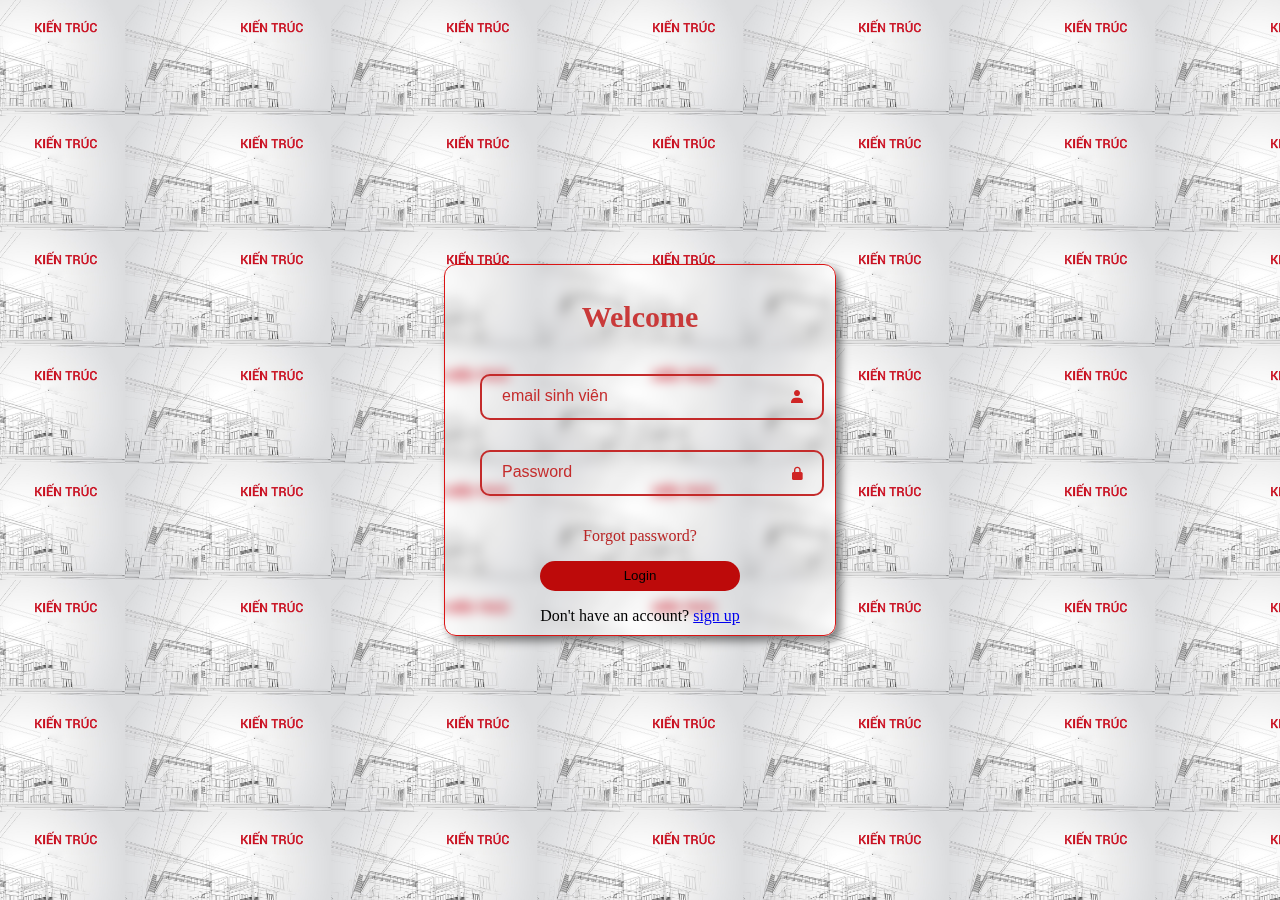
<file: index.html>
<!DOCTYPE html>
<html lang="en">

<head>
    <meta charset="UTF-8">
    <meta name="viewport" content="width=device-width, initial-scale=1.0">
    <link rel="stylesheet" href="log.css">
    <link href="https://unpkg.com/boxicons@2.1.4/css/boxicons.min.css" rel="stylesheet">
    <title>Login</title>
</head>

<body>
    <div class="wrapper">
        <h2>Welcome</h2>
        <form action="chính.html" method="POST" onsubmit="handleLogin(event)">
            <div class="input-field">
                <input type="email" id="email" placeholder="email sinh viên" required>
                <i class="bx bxs-user"></i>
            </div>
            <div class="input-field">
                <input type="password" id="password" placeholder="Password" required>
                <i class="bx bxs-lock-alt"></i>
            </div>
            <a href="#" class="forgot">
                <p>Forgot password?</p>
            </a>
            <button type="submit" class="login">Login</button>
            <a href="chính.html"></a>
            <p>Don't have an account? <a href="#" class="sing up">sign up</a></p>
        </form>
    </div>

    <script>
        function handleLogin(event) {
            event.preventDefault(); 
            window.location.href = "chính.html"; 
        }
    </script>

</body>

</html>
</file>
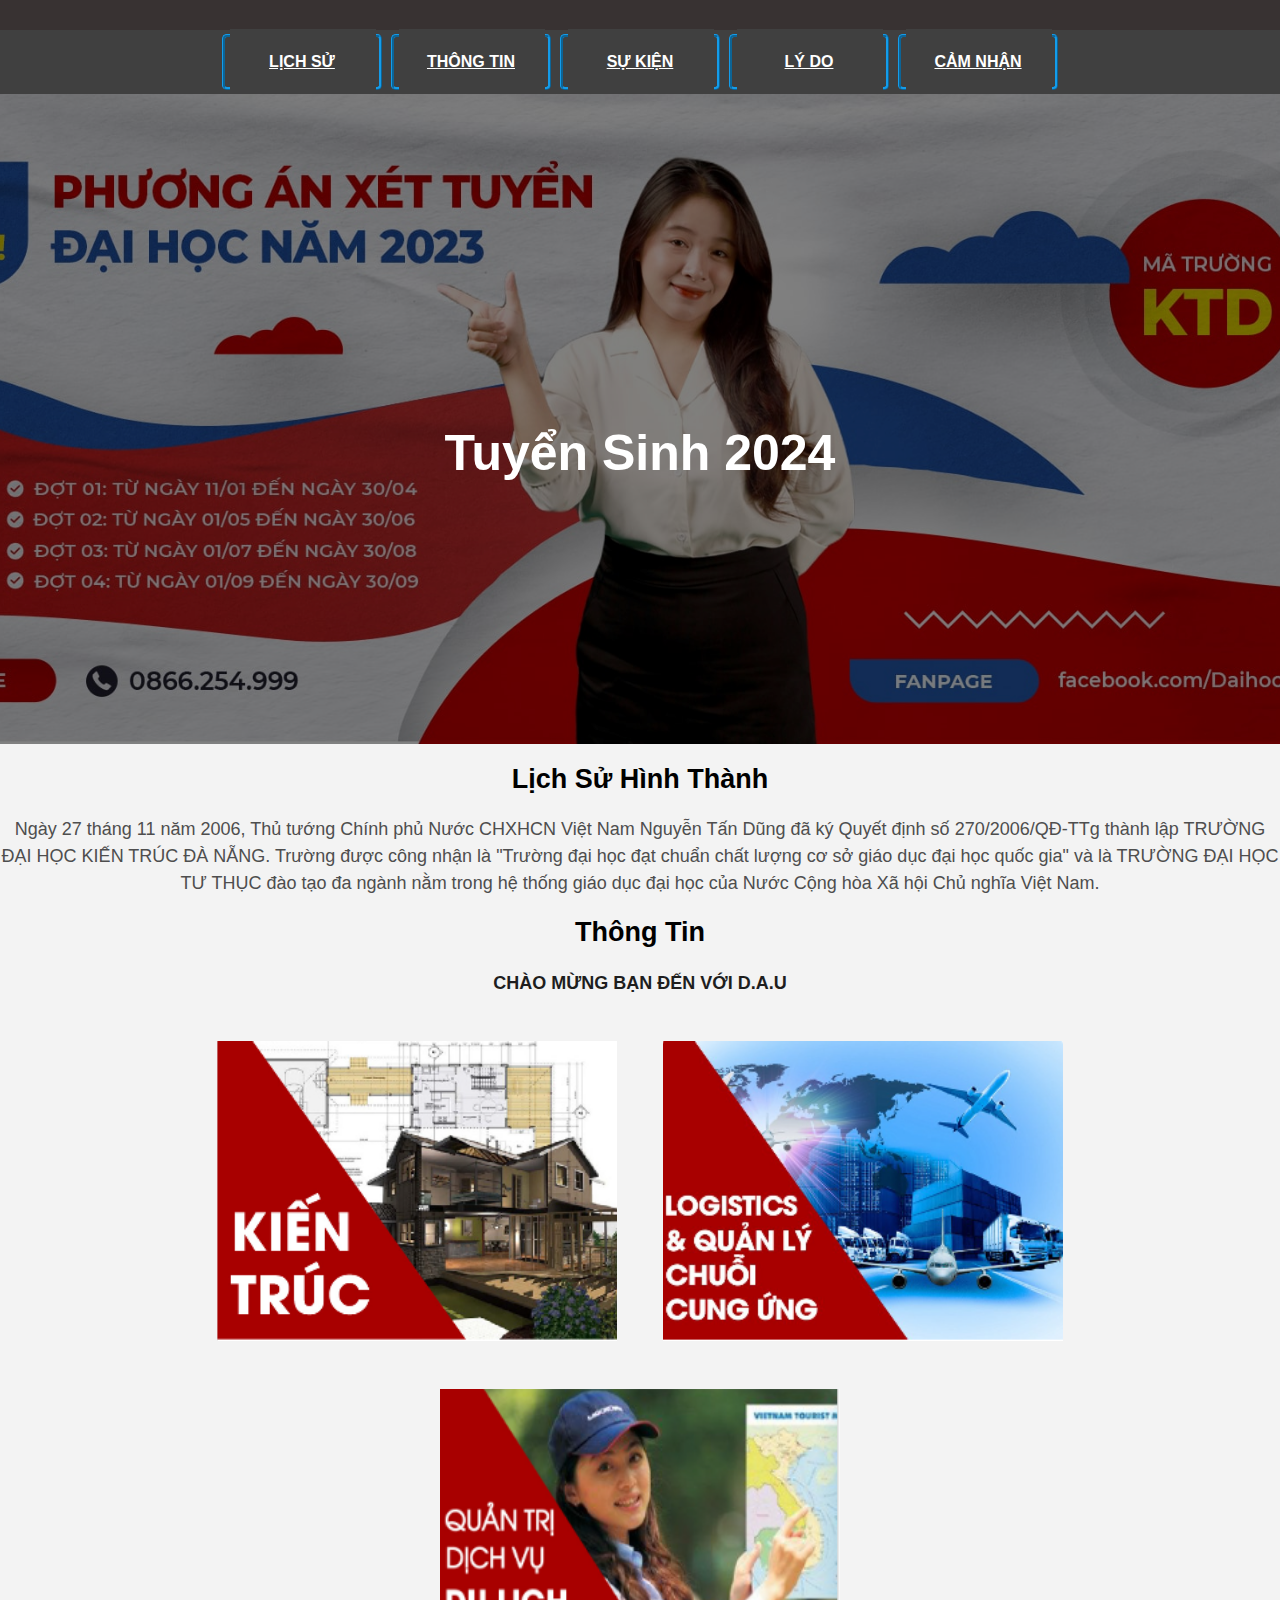
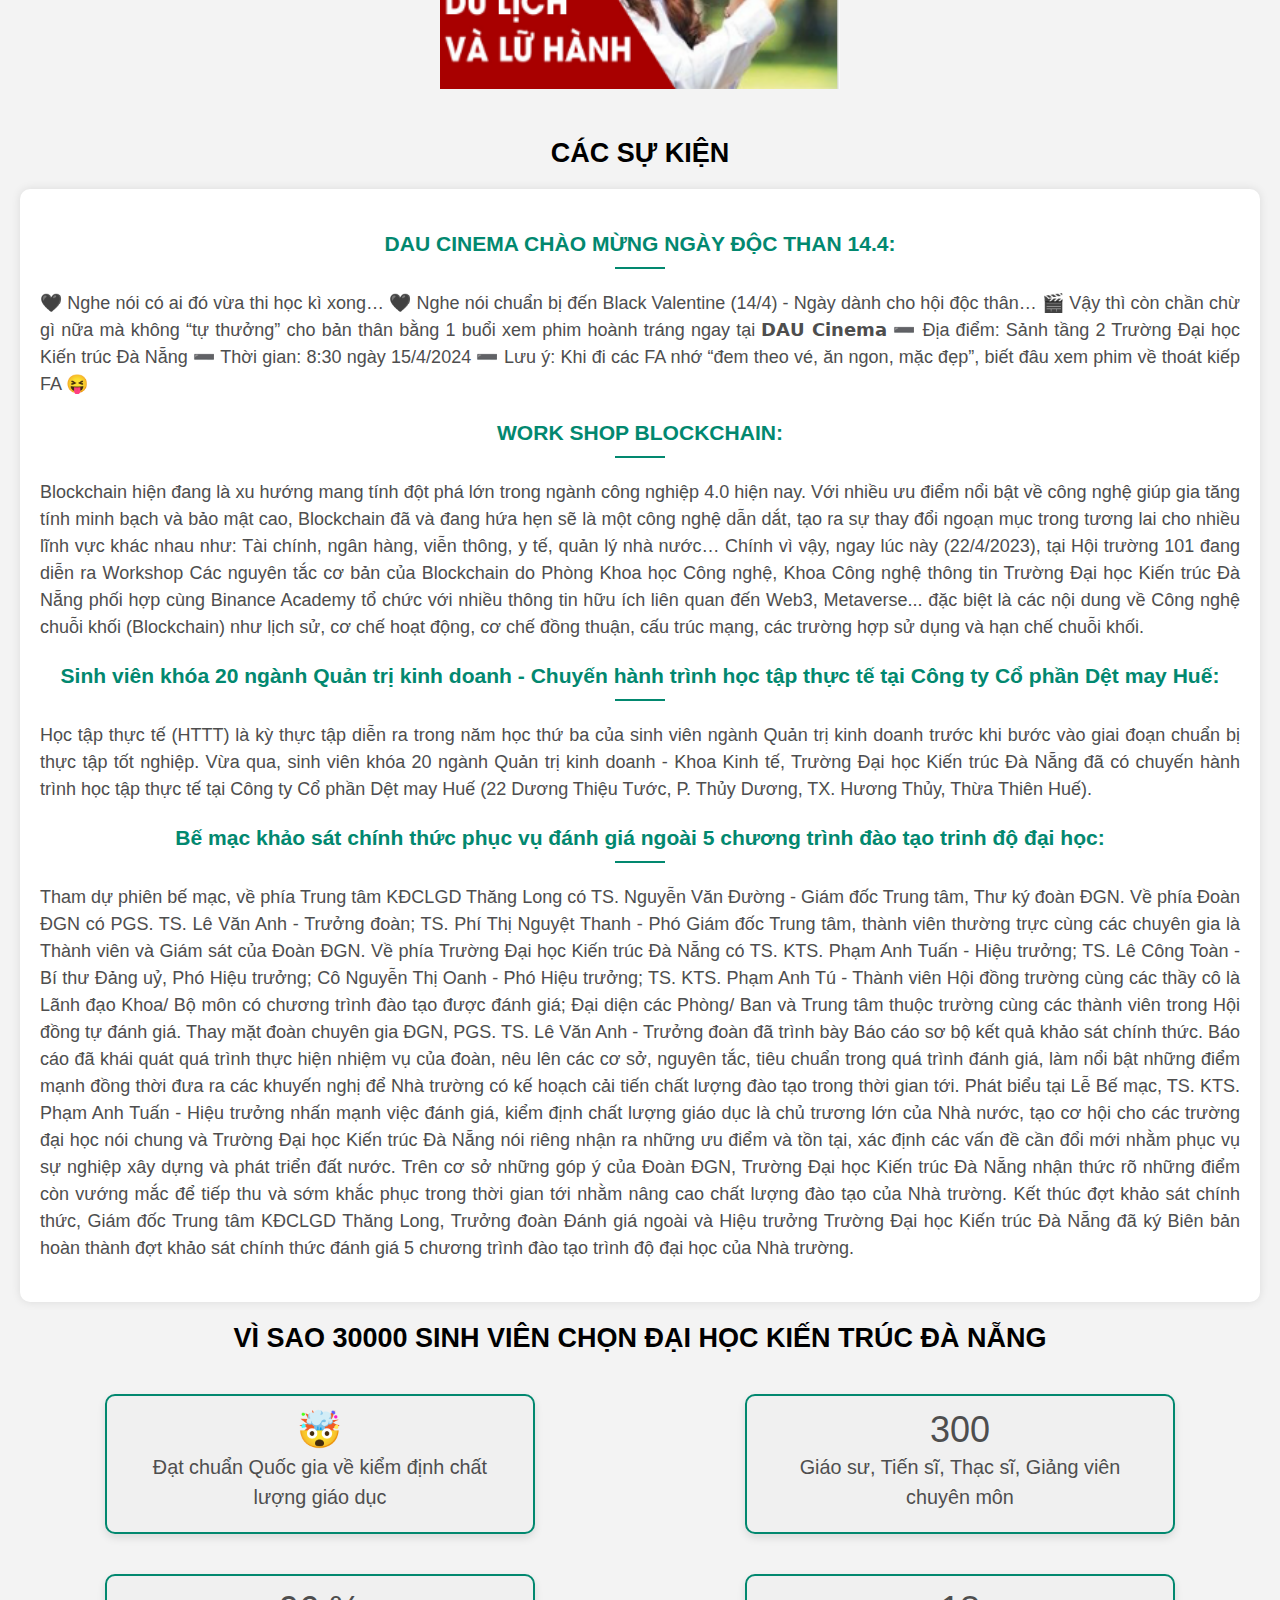
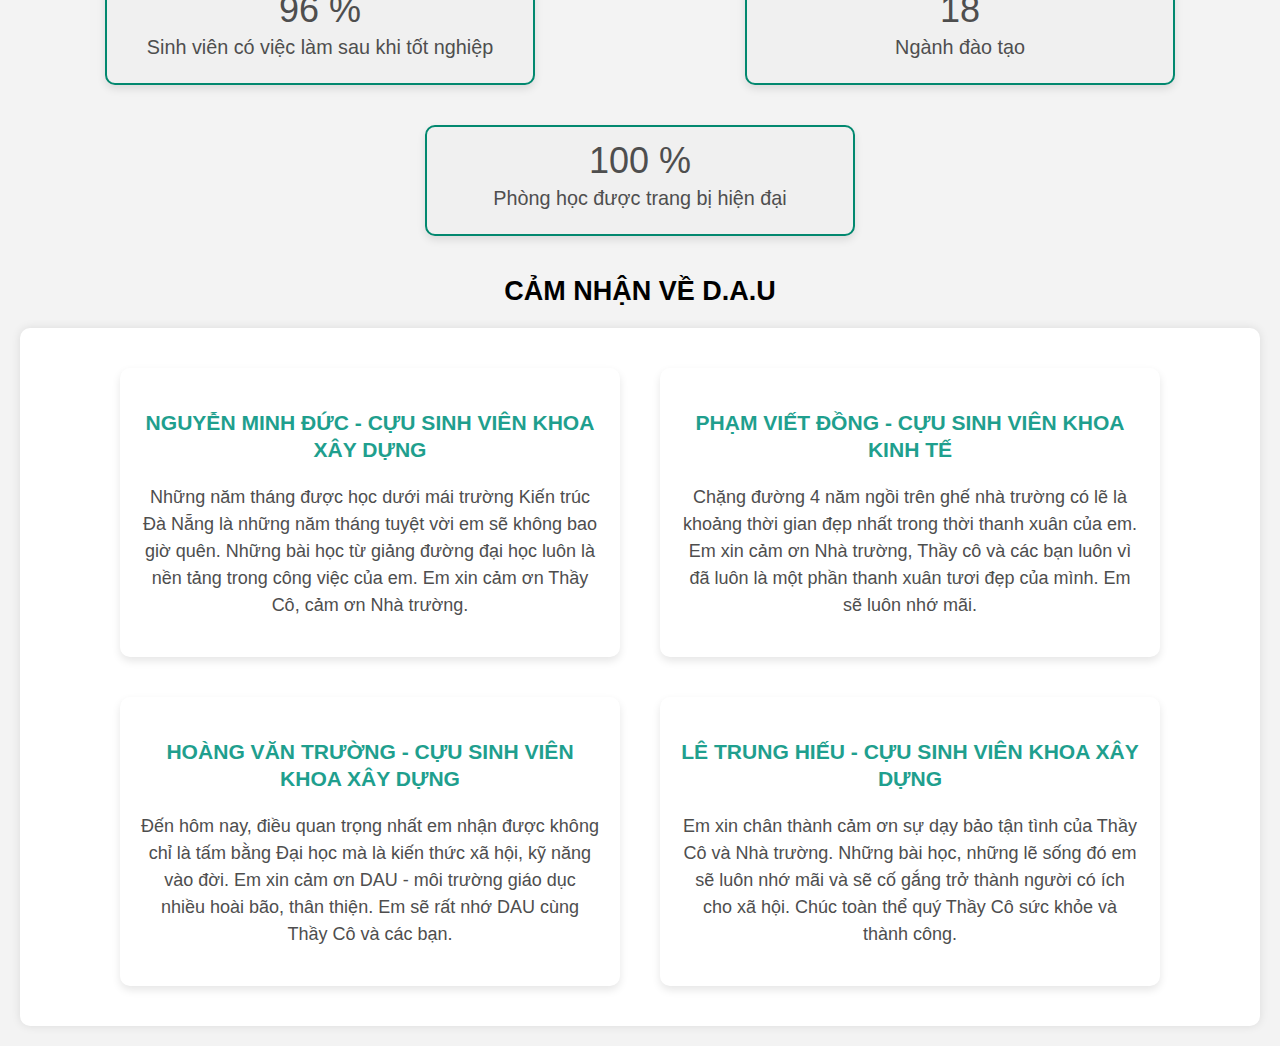
<file: chính.html>
<!DOCTYPE html>
<html>

<head>
    <meta charset="utf-8">
    <title>Xây Dựng Website Trường Đại Học Nhóm 9</title>
    <meta content="width=device-width, initial-scale=1.0" name="viewport">
    <link rel="stylesheet" href="chính.css">
</head>

<body>


    <header align="center">
        <a href="#" class="btn"></a>
    </header>
    <nav class="fixed-navbar">
        <button class="button"><a href="#home" style="color: #fff">LỊCH SỬ</a></button>
        <button class="button button2"><a href="#cause" style="color: #fff"> THÔNG TIN</a></button>
        <button class="button button3"><a href="#fasi" style="color: #fff"> SỰ KIỆN</a></button>
        <button class="button button4"><a href="#sintomi" style="color: #fff"> LÝ DO</a></button>
        <button class="button button5"><a href="#trattamento" style="color: #fff"> CẢM NHẬN</a></button>
    </nav>



    <body>
        <div class="background-image">
            <h1>Tuyển Sinh 2024</h1>
        </div>
    </body>



    <section id="home">
        <h2 style="color: #000;">Lịch Sử Hình Thành</h2>
        <p>
            Ngày 27 tháng 11 năm 2006, Thủ tướng Chính phủ Nước CHXHCN Việt Nam Nguyễn Tấn Dũng đã ký Quyết định số 270/2006/QĐ-TTg
            thành lập TRƯỜNG ĐẠI HỌC KIẾN TRÚC ĐÀ NẴNG. Trường được công nhận là "Trường đại học đạt chuẩn chất lượng cơ sở giáo dục
            đại học quốc gia" và là TRƯỜNG ĐẠI HỌC TƯ THỤC đào tạo đa ngành nằm trong hệ thống giáo dục đại học của Nước Cộng hòa Xã
            hội Chủ nghĩa Việt Nam.
        </p>
    </section>

 
    <section id="cause">
        <h2 style="color: #000;">Thông Tin</h2>
        <h4>CHÀO MỪNG BẠN ĐẾN VỚI D.A.U</h4>
    </section>


    <div class="flip-card">
        <div class="flip-card-inner">
            <div class="flip-card-front">
                <img src="kt.png" class="card-image" alt="Fattori biologici">
            </div>
            <div class="flip-card-back">
                <h2>MÃ NGÀNH: 7580101</h2>
                <p>- Kiến trúc là ngành học đặc thù giữa hai lĩnh vực nghệ thuật và kỹ thuật liên quan đến việc tổ chức sắp xếp các không
                gian sử dụng của con người phục vụ cho những nhu cầu cụ thể.</p>
            </div>
        </div>
    </div>


    <div class="flip-card">
        <div class="flip-card-inner">
            <div class="flip-card-front">
                <img src="lg.png" class="card-image" alt="Fattori Psicologici">
            </div>
            <div class="flip-card-back">
                <h2>MÃ NGÀNH: 7510605</h2>
                <p>- Nguyên lý Logistics và Quản lý chuỗi cung ứng                
                - Hệ thống thông tin trong chuỗi cung ứng              
                - Quản lý phân phối                
                - Quản lý bán lẻ               
                - Quản lý tồn kho                
                - Hệ thống vận tải và hậu cần quốc tế               
                - Quản lý rủi ro và an toàn trong chuỗi cung ứng.</p>
            </div>
        </div>
    </div>


    <div class="flip-card">
        <div class="flip-card-inner">
            <div class="flip-card-front">
                <img src="ks.png" class="card-image" alt="Fattori Ambientali">
            </div>
            <div class="flip-card-back">
                <h2>MÃ NGÀNH: 7810201</h2>
                <p>            
                - Quản lý hoặc chuyên viên các bộ phận tiền sảnh – lễ tân, phòng, ẩm thực, bếp, hội nghị yến tiệc, nhân sự, tài chính –
                kế toán, kinh doanh – tiếp thị, hành chính, nhân lực, tài chính, marketing,… tại các resort, khách sạn, khu du lịch nghỉ
                dưỡng, vui chơi giải trí               
                - Cán bộ điều hành, tiếp thị, nhân sự, tài chính tại các cơ quan nghiên cứu, kinh doanh du lịch trong và ngoài nước.</p>
            </div>
        </div>
    </div>


    <section id="fasi">
        <h2 style="color: #000;">CÁC SỰ KIỆN</h2>
    </section>
    <div class="container">
        <div class="phases">
            <div class="phase">
                <h3 class="subtitle">DAU CINEMA CHÀO MỪNG NGÀY ĐỘC THAN 14.4:</h3>
                <p>🖤 Nghe nói có ai đó vừa thi học kì xong…
                
                🖤 Nghe nói chuẩn bị đến Black Valentine (14/4) - Ngày dành cho hội độc thân…
                
                🎬 Vậy thì còn chần chừ gì nữa mà không “tự thưởng” cho bản thân bằng 1 buổi xem phim hoành tráng ngay tại 𝗗𝗔𝗨
                𝗖𝗶𝗻𝗲𝗺𝗮
                
                ➖ Địa điểm: Sảnh tầng 2 Trường Đại học Kiến trúc Đà Nẵng
                
                ➖ Thời gian: 8:30 ngày 15/4/2024
                
                ➖ Lưu ý: Khi đi các FA nhớ “đem theo vé, ăn ngon, mặc đẹp”, biết đâu xem phim về thoát kiếp FA 😝</p>
            </div>
            <div class="phase">
                <h3 class="subtitle">WORK SHOP BLOCKCHAIN:</h3>
                <p>Blockchain hiện đang là xu hướng mang tính đột phá lớn trong ngành công nghiệp 4.0 hiện nay. Với nhiều ưu điểm nổi bật
                về công nghệ giúp gia tăng tính minh bạch và bảo mật cao, Blockchain đã và đang hứa hẹn sẽ là một công nghệ dẫn dắt, tạo
                ra sự thay đổi ngoạn mục trong tương lai cho nhiều lĩnh vực khác nhau như: Tài chính, ngân hàng, viễn thông, y tế, quản
                lý nhà nước…
                
                Chính vì vậy, ngay lúc này (22/4/2023), tại Hội trường 101 đang diễn ra Workshop Các nguyên tắc cơ bản của Blockchain do
                Phòng Khoa học Công nghệ, Khoa Công nghệ thông tin Trường Đại học Kiến trúc Đà Nẵng phối hợp cùng Binance Academy tổ
                chức với nhiều thông tin hữu ích liên quan đến Web3, Metaverse... đặc biệt là các nội dung về Công nghệ chuỗi khối
                (Blockchain) như lịch sử, cơ chế hoạt động, cơ chế đồng thuận, cấu trúc mạng, các trường hợp sử dụng và hạn chế chuỗi
                khối.</p>
            </div>
            <div class="phase">
                <h3 class="subtitle">Sinh viên khóa 20 ngành Quản trị kinh doanh - Chuyến hành trình học tập thực tế tại Công ty Cổ phần Dệt may Huế:</h3>
                <p>Học tập thực tế (HTTT) là kỳ thực tập diễn ra trong năm học thứ ba của sinh viên ngành Quản trị kinh doanh trước khi
                bước vào giai đoạn chuẩn bị thực tập tốt nghiệp.
                
                Vừa qua, sinh viên khóa 20 ngành Quản trị kinh doanh - Khoa Kinh tế, Trường Đại học Kiến trúc Đà Nẵng đã có chuyến hành
                trình học tập thực tế tại Công ty Cổ phần Dệt may Huế (22 Dương Thiệu Tước, P. Thủy Dương, TX. Hương Thủy, Thừa Thiên
                Huế).
</p>
            </div>
            <div class="phase">
                <h3 class="subtitle">Bế mạc khảo sát chính thức phục vụ đánh giá ngoài 5 chương trình đào tạo trinh độ đại học:</h3>
                <p>Tham dự phiên bế mạc, về phía Trung tâm KĐCLGD Thăng Long có TS. Nguyễn Văn Đường - Giám đốc Trung tâm, Thư ký đoàn ĐGN.
                Về phía Đoàn ĐGN có PGS. TS. Lê Văn Anh - Trưởng đoàn; TS. Phí Thị Nguyệt Thanh - Phó Giám đốc Trung tâm, thành viên
                thường trực cùng các chuyên gia là Thành viên và Giám sát của Đoàn ĐGN. Về phía Trường Đại học Kiến trúc Đà Nẵng có TS.
                KTS. Phạm Anh Tuấn - Hiệu trưởng; TS. Lê Công Toàn - Bí thư Đảng uỷ, Phó Hiệu trưởng; Cô Nguyễn Thị Oanh - Phó Hiệu
                trưởng; TS. KTS. Phạm Anh Tú - Thành viên Hội đồng trường cùng các thầy cô là Lãnh đạo Khoa/ Bộ môn có chương trình đào
                tạo được đánh giá; Đại diện các Phòng/ Ban và Trung tâm thuộc trường cùng các thành viên trong Hội đồng tự đánh giá.
                
                Thay mặt đoàn chuyên gia ĐGN, PGS. TS. Lê Văn Anh - Trưởng đoàn đã trình bày Báo cáo sơ bộ kết quả khảo sát chính thức.
                Báo cáo đã khái quát quá trình thực hiện nhiệm vụ của đoàn, nêu lên các cơ sở, nguyên tắc, tiêu chuẩn trong quá trình
                đánh giá, làm nổi bật những điểm mạnh đồng thời đưa ra các khuyến nghị để Nhà trường có kế hoạch cải tiến chất lượng đào
                tạo trong thời gian tới.
                
                Phát biểu tại Lễ Bế mạc, TS. KTS. Phạm Anh Tuấn - Hiệu trưởng nhấn mạnh việc đánh giá, kiểm định chất lượng giáo dục là
                chủ trương lớn của Nhà nước, tạo cơ hội cho các trường đại học nói chung và Trường Đại học Kiến trúc Đà Nẵng nói riêng
                nhận ra những ưu điểm và tồn tại, xác định các vấn đề cần đổi mới nhằm phục vụ sự nghiệp xây dựng và phát triển đất
                nước. Trên cơ sở những góp ý của Đoàn ĐGN, Trường Đại học Kiến trúc Đà Nẵng nhận thức rõ những điểm còn vướng mắc để
                tiếp thu và sớm khắc phục trong thời gian tới nhằm nâng cao chất lượng đào tạo của Nhà trường.
                
                Kết thúc đợt khảo sát chính thức, Giám đốc Trung tâm KĐCLGD Thăng Long, Trưởng đoàn Đánh giá ngoài và Hiệu trưởng Trường
                Đại học Kiến trúc Đà Nẵng đã ký Biên bản hoàn thành đợt khảo sát chính thức đánh giá 5 chương trình đào tạo trình độ đại
                học của Nhà trường.</p>
            </div>
        </div>
    </div>
</body>

</html>




<section id="sintomi">
    <h2 style="color: #000;">VÌ SAO 30000 SINH VIÊN CHỌN ĐẠI HỌC KIẾN TRÚC ĐÀ NẴNG</h2>
</section>
<div class="symptoms-list">
    <div class="symptom">
        <div class="symptom-icon">🤯</div>
        <div class="symptom-description">Đạt chuẩn Quốc gia về kiểm định chất lượng giáo dục</div>
    </div>
    <div class="symptom">
        <div class="symptom-icon">300</div>
        <div class="symptom-description">Giáo sư, Tiến sĩ, Thạc sĩ, Giảng viên chuyên môn</div>
    </div>
    <div class="symptom">
        <div class="symptom-icon">96 %</div>
        <div class="symptom-description">Sinh viên có việc làm sau khi tốt nghiệp</div>
    </div>
    <div class="symptom">
        <div class="symptom-icon">18</div>
        <div class="symptom-description">Ngành đào tạo</div>
    </div>
    <div class="symptom">
        <div class="symptom-icon">100 %</div>
        <div class="symptom-description">Phòng học được trang bị hiện đại</div>
    </div>
</div>
</div>
</section>

<section id="trattamento">
    <h2 style="color: #000;">CẢM NHẬN VỀ D.A.U</h2>
</section>
<div class="container">
    <div class="card">
        <div class="content">
            <h3 style="color: #1f9f8e;">NGUYỄN MINH ĐỨC - CỰU SINH VIÊN KHOA XÂY DỰNG</h3>
            <p>Những năm tháng được học dưới mái trường Kiến trúc Đà Nẵng là những năm tháng tuyệt vời em sẽ không bao giờ quên. Những
            bài học từ giảng đường đại học luôn là nền tảng trong công việc của em. Em xin cảm ơn Thầy Cô, cảm ơn Nhà trường.</p>
        </div>
    </div>
    <div class="card">
        <div class="content">
            <h3 style="color: #1f9f8e;">PHẠM VIẾT ĐỒNG - CỰU SINH VIÊN KHOA KINH TẾ</h3>
            <p>Chặng đường 4 năm ngồi trên ghế nhà trường có lẽ là khoảng thời gian đẹp nhất trong thời thanh xuân của em. Em xin cảm
            ơn Nhà trường, Thầy cô và các bạn luôn vì đã luôn là một phần thanh xuân tươi đẹp của mình. Em sẽ luôn nhớ mãi.</p>
        </div>
    </div>
    <div class="card">
        <div class="content">
            <h3 style="color: #1f9f8e;">HOÀNG VĂN TRƯỜNG - CỰU SINH VIÊN KHOA XÂY DỰNG</h3>
            <p>Đến hôm nay, điều quan trọng nhất em nhận được không chỉ là tấm bằng Đại học mà là kiến thức xã hội, kỹ năng vào đời. Em
            xin cảm ơn DAU - môi trường giáo dục nhiều hoài bão, thân thiện. Em sẽ rất nhớ DAU cùng Thầy Cô và các bạn.</p>
        </div>
    </div>
    <div class="card">
        <div class="content">
            <h3 style="color: #1f9f8e;">LÊ TRUNG HIẾU - CỰU SINH VIÊN KHOA XÂY DỰNG</h3>
            <p>Em xin chân thành cảm ơn sự dạy bảo tận tình của Thầy Cô và Nhà trường. Những bài học, những lẽ sống đó em sẽ luôn nhớ
            mãi và sẽ cố gắng trở thành người có ích cho xã hội. Chúc toàn thể quý Thầy Cô sức khỏe và thành công.</p>
        </div>
    </div>
</div>
</body>

</html>
</file>
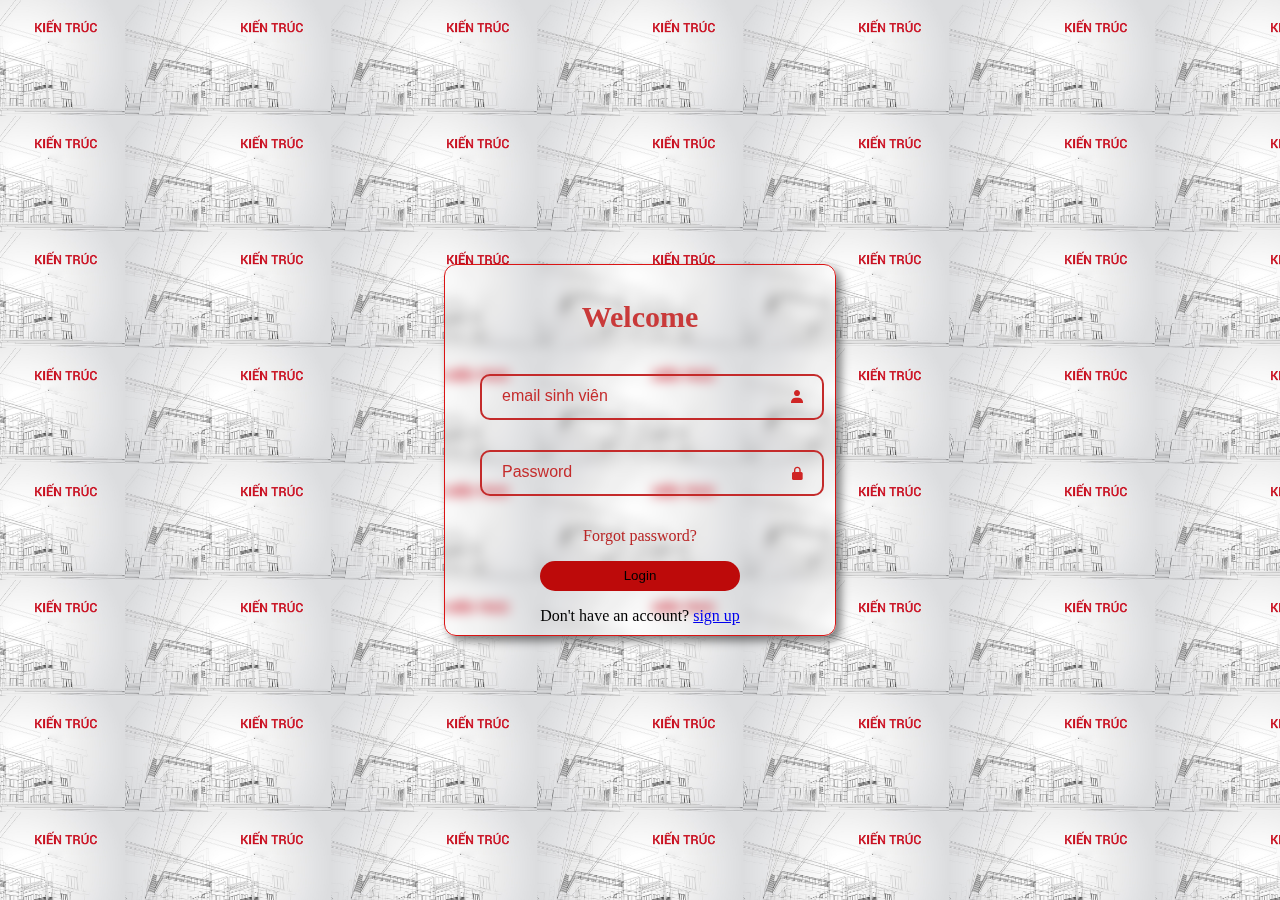
<file: log.html>
<!DOCTYPE html>
<html lang="en">

<head>
    <meta charset="UTF-8">
    <meta name="viewport" content="width=device-width, initial-scale=1.0">
    <link rel="stylesheet" href="log.css">
    <link href="https://unpkg.com/boxicons@2.1.4/css/boxicons.min.css" rel="stylesheet">
    <title>Login</title>
</head>

<body>
    <div class="wrapper">
        <h2>Welcome</h2>
        <form action="chính.html" method="POST" onsubmit="handleLogin(event)">
            <div class="input-field">
                <input type="email" id="email" placeholder="email sinh viên" required>
                <i class="bx bxs-user"></i>
            </div>
            <div class="input-field">
                <input type="password" id="password" placeholder="Password" required>
                <i class="bx bxs-lock-alt"></i>
            </div>
            <a href="#" class="forgot">
                <p>Forgot password?</p>
            </a>
            <button type="submit" class="login">Login</button>
            <a href="chính.html"></a>
            <p>Don't have an account? <a href="#" class="sing up">sign up</a></p>
        </form>
    </div>

    <script>
        function handleLogin(event) {
            event.preventDefault(); 
            window.location.href = "chính.html"; 
        }
    </script>

</body>

</html>
</file>
<file: log.css>
body{
    background-image: url(backg.jpg);
    background-position: center;
    background-size: contain;
    width: 50px;
    height: 100px;
}

.wrapper{
    position: absolute;
    top: 50%;
    left: 50%;
    transform: translate(-50%,-50%);
    width: 350px;
    height: 350px;
    text-align: center;
    border: 1px solid rgb(218, 20, 20);
    border-radius: 12px;
    padding: 10px 20px;
    background: transparent;
    backdrop-filter: blur(6px);
    box-shadow: 5px 5px 10px 0 rgba(0, 0, 0, 0.5);
}

.wrapper h2{
    font-size: 30px;
    color: #c93939;
}

.input-field {
    position: relative;
}

.input-field input[type="email"],
.input-field input[type="password"] {
    border-radius: 10px;
    background: transparent;
    margin: 15px;
    border: 2px solid rgb(196, 43, 43);
    width: 280px;
    height: 2px;
    padding: 20px 40px 20px 20px;
    backdrop-filter: blur(15px);
}

.input-field i {
    position: absolute;
    top: 50%;
    transform: translateY(-50%);
    right: 10px;
    color: rgb(207, 37, 37);
}

input::placeholder {
    color: rgb(197, 44, 44);
}

.input-field input[type="email"]:focus::placeholder,
.input-field input[type="password"]:focus::placeholder {
    transform: translateY(-100%);
    transition: transform 0,2s ease-in-out;
    font-size: 14px;
}

.input-field input[type="email"]:not(:focus)::placeholder,
.input-field input[type="password"]:not(:focus)::placeholder {
    transform: translateY(0%);
    transition: transform 0.2s ease-in-out;
    font-size: 16px;
}

a.forgot {
    text-decoration: none;
    position: relative;
    color: rgb(185, 37, 37);
}

a.forgot:hover {
    text-decoration: underline;
    color: #2db642fd;
}

a.sign-up {
    text-decoration: none;
    color: rgba(17, 136, 240, 0.712);
}

a.sign-up:hover {
    text-decoration: underline;
    color: #c91e1efd;
}

.wrapper .login{
    background: #bd0a0a;
    border: none;
    outline: none;
    cursor: pointer;
    font-weight: 600px;
    border-radius: 45px;
    width: 200px;
    height: 30px;
}
</file>
<file: chính.css>
body {
    margin: 0;
    background: #f5f5f5;
    color: #4e4e4e;
    font: 18px/27px 'Arial', sans-serif;
    text-align: center;
}



h4,
h5,
h6 {
    color: #1e1e1e;
}


header {
    background-color: #383232;
    color: #fff;
    padding: 15px;
    text-align: left;
    position: sticky;
    height: auto;
}

nav {
    background-color: #404040;
    color: #fff;
}

nav ul {
    list-style-type: none;
    margin: 0%;
    padding: 0;
}

nav li a {
    text-decoration: none;
    color: #fff;
}

nav li:hover {
    background-color: transparent
}

nav li {
    display: inline-block;
    padding: 15px;
}

nav#slide-menu {
    position: fixed;
    top: 0;
    left: -100px;
    bottom: 0;
    display: block;
    float: left;
    width: 100%;
    max-width: 284px;
    height: 100%;
    transition: all 300ms;
}

nav#slide-menu>ul {
    display: block;
    margin: 40px;
    padding: 0;
    list-style: none;
    opacity: 0.5;
    transition: all 300ms;
}

nav#slide-menu>ul li {
    color: #dfe5eb;
    padding: 6px 0;
    cursor: pointer;
}

nav#slide-menu>ul li:hover {
    color: #59e9df;
}

nav#slide-menu>ul li:before {
    font-family: "ico";
    font-style: normal;
    font-weight: normal;
    speak-as: none;
    display: inline-block;
    text-decoration: inherit;
    width: 1em;
    color: #59e9df;
    margin-right: 12px;
    text-align: center;
    font-variant: normal;
    font-size: 0.75em;
    text-transform: none;
    line-height: 1em;
}

nav#slide-menu>ul li.sep {
    margin-top: 7px;
    padding-top: 14px;
    border-top: 1px solid #6b7b8d;
}

body.menu-active nav#slide-menu {
    left: 0px;
}

body.menu-active nav#slide-menu ul {
    left: 0px;
    opacity: 1;
}



button {
    background-color: transparent;
    border: 3px ridge #149CEA;
    border-radius: 0.3em;
    color: #fff;
    padding: 15px 32px;
    text-align: center;
    text-decoration: none;
    display: inline-block;
    font-size: 16px;
    margin: 4px 2px;
    cursor: pointer;
    outline: none;
    width: 10em;
    position: relative;
    height: 3.5em;
    transition: 1s;
    font-size: 16px;
    font-weight: bold;
}

.button2 {
    background-color: transparent;
}

.button3 {
    background-color: transparent;
}

.button4 {
    background-color: transparent;
}

.button5 {
    background-color: transparent;
}

button::after {
    content: "";
    position: absolute;
    top: -8.5px;
    left: 3%;
    width: 95%;
    height: 40%;
    background-color: #404040;
    transition: 0.5s;
    transform-origin: center;
}

button::before {
    content: "";
    transform-origin: center;
    position: absolute;
    top: 70.9%;
    left: 3%;
    width: 95%;
    height: 40%;
    background-color: #404040;
    transition: 0.5s
}

button:hover::before,
button:hover::after {
    transform: scale(0)
}

button:hover {
    box-shadow: inset 0px 0px 25px #1479EA;
}



.background-image {
    position: relative;
    height: 650px;
  
    text-align: center;
    color: white;

}

.background-image::before {
    content: "";
    position: absolute;
    top: 0;
    left: 0;
    width: 100%;
    height: 100%;
    background-image: url(banner-email-2-min-20230222082459-e.jpg);
    background-size: cover;
    background-position: center;
    filter: brightness(50%);

}

h1 {
    font-size: 50px;

    position: absolute;
    text-transform: capitalize;
    color: #fff;
    top: 50%;
    left: 50%;
    transform: translate(-50%, -50%);
 
    z-index: 1;
}



.flip-card {
    background-color: transparent;
    width: 400px;
 
    height: 300px;

    perspective: 1000px;
   
    display: inline-block;
    margin: 20px;
}


.flip-card-inner {
    position: relative;
    width: 100%;
    height: 100%;
    text-align: center;
    transition: transform 0.6s;
    transform-style: preserve-3d;
}


.flip-card-front,
.flip-card-back {
    position: absolute;
    width: 100%;
    height: 100%;
    backface-visibility: hidden;
 
}


.flip-card-front {
    background-color: #bbb;

    color: rgb(255, 255, 255);
 
}

.flip-card-back {
    background-color: #000;
   
    color: white;

    transform: rotateY(180deg);


}


.flip-card:hover .flip-card-inner {
    transform: rotateY(180deg);
}


.card-image {
    object-fit: cover;
    object-position: center;
    width: 100%;
    height: 100%;
}

.flip-card-back p {
    margin: 20px;
}



body {
    font-family: Arial, sans-serif;
    background-color: #f3f3f3;
    margin: 0;
    padding: 0;
}

.container {
    max-width: 800px;
    margin: 50px auto;
    padding: 20px;
    background-color: #fff;
    border-radius: 10px;
    box-shadow: 0 0 10px rgba(0, 0, 0, 0.1);
}

.title {
    color: #02886f;
    text-align: center;
}

.subtitle {
    color: #02886f;
}

.phase {
    margin-bottom: 20px;
}

.phase p {
    text-align: justify;
}




body {
    font-family: Arial, sans-serif;
    background-color: #f3f3f3;
    margin: 0;
    padding: 0;
}

.container {
    max-width: 800px;
    margin: 50px auto;
    padding: 20px;
    background-color: #fff;
    border-radius: 10px;
    box-shadow: 0 0 10px rgba(0, 0, 0, 0.1);
}

.title {
    color: #02886f;
    text-align: center;
}

.subtitle {
    color: #02886f;
}

.subtitle::after {
    content: '';
    display: block;
    width: 50px;
    height: 2px;
    background-color: #02886f;
    margin: 10px auto;
}

.phase {
    margin-bottom: 20px;
}

.phase p {
    text-align: justify;
}



.symptoms-list {
    display: flex;
    justify-content: space-around;
    flex-wrap: wrap;
}

.symptom {
    width: calc(33.33% - 40px);
    margin: 20px;
    padding: 20px;
    background-color: #f0f0f0;
    border-radius: 10px;
    box-shadow: 0 4px 8px rgba(0, 0, 0, 0.1);
    transition: transform 0.3s ease;
    border: 2px solid #02886f;
    text-align: center;
}

.symptom:hover {
    transform: translateY(-5px);
}

.symptom-icon {
    font-size: 2em;
    margin-bottom: 10px;
    text-align: center;
}

.symptom-description {
    font-size: 1.1em;
    line-height: 1.5;
}





.container {
    display: flex;
    flex-wrap: wrap;
    justify-content: center;
    align-items: flex-start;
    margin: 20px auto;
    max-width: 1200px;
}

.card {
    background-color: #fff;
    border-radius: 10px;
    box-shadow: 0 4px 8px rgba(0, 0, 0, 0.1);
    margin: 20px;
    overflow: hidden;
    width: calc(50% - 40px);
    max-width: 500px;
}

.content {
    padding: 20px;
}
</file>
